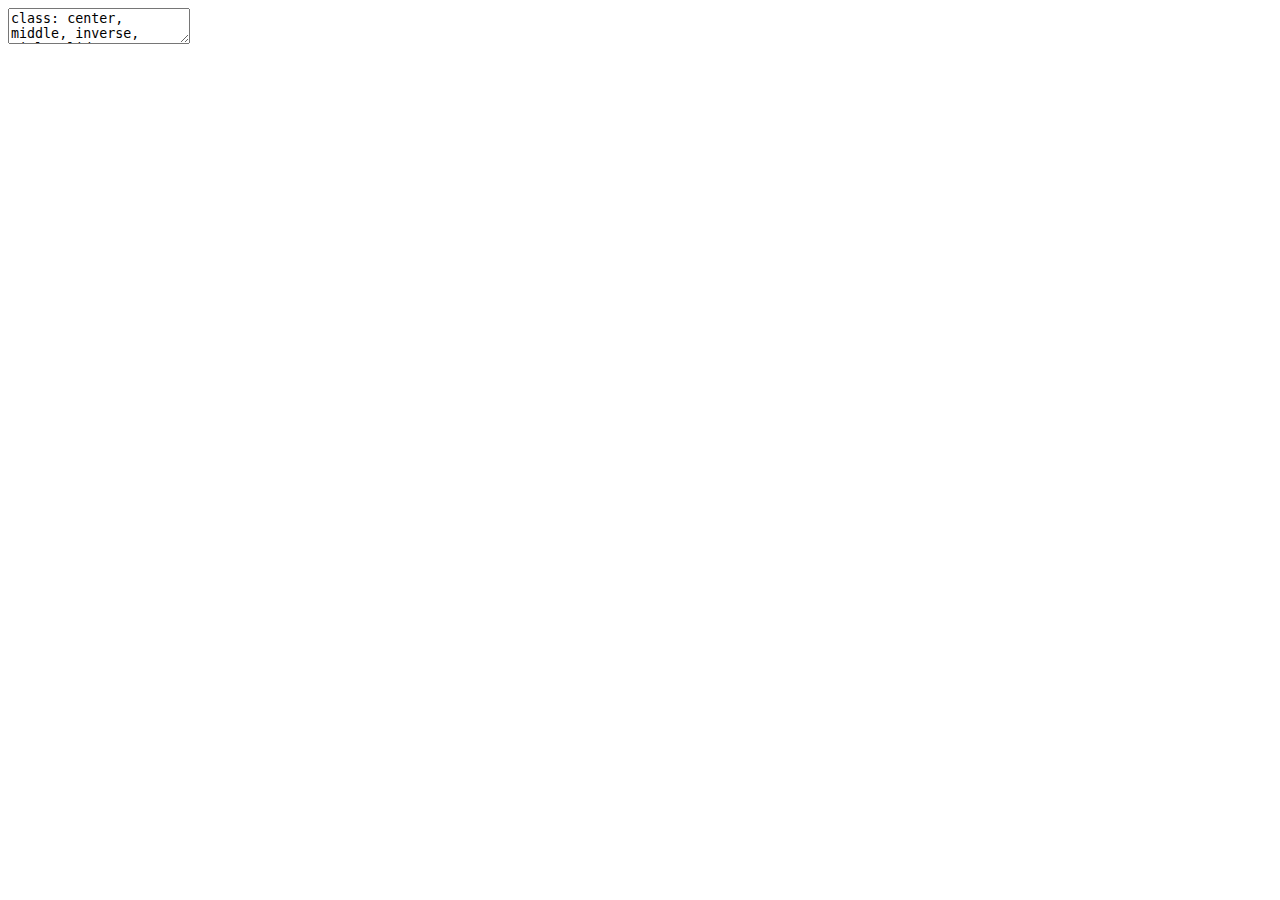
<file: index.html>
<!DOCTYPE html>
<html lang="" xml:lang="">
  <head>
    <title>SWOG SpecTrack Instruction</title>
    <meta charset="utf-8" />
    <meta name="author" content="SWOG SDMC" />
    <link rel="stylesheet" href="xaringan-themer.css" type="text/css" />
  </head>
  <body>
    <textarea id="source">
class: center, middle, inverse, title-slide

# SWOG SpecTrack Instruction
## For S1929 and MDACC Tissue Qualification Laboratory
### SWOG SDMC
### 2020-6-15

---




class: center, middle 
# Outline

## Access SpecTrack
## Recieve New Shipment
## Enter Assay Results

---

## Access SpecTrack
- Access the SWOG [**Specimen Tracking System**](https://crawb.crab.org/SpecTrack/Logon.aspx) using _Internet Explorer_

- For Dry-run, please use [**Specimen Tracking TEST**](https://spectrack.qacrab.org/logon.aspx)

- Log on with your **_SWOG Roster ID Number_** and **_Password_**
.center[![main](images/STS Main.png)]

---

## Recieve New Shipment
- View shipments
.center[![view.ship](images/view unreceived specimens 2.png)]

- Edit a shipment
.center[![enter.ship](images/04 See Not Received Samples.png)]

---

## Recieve New Shipment (continued)
- Enter **Condition on Arrival** → **Accession Number** → **Date Received**
- Leave a Comment, if necessary. For example, sample arrived damaged or unusable.
- Click "Receive Shipment" to save entry
- Click "Choose a different shipment" to log another shipment
.center[![conf.ship](images/confirm shipment slow.gif)]

---

## Enter Assay Results
- View specimens that require assay testing
.center[![view.assay](images/view assaying specimens 2.png)]
- Edit the assay result of a specimen
.center[![enter.assay](images/06 Edit assay results.png)]

---

## Enter Assay Results (continued)

- Log **Tissue Sufficiency** and **Assay Result**
  - Enter results: *Yes/Positive*; *Yes/Negative*; or *No/blank*
  - Please Note: Tissue sample is considered **_Adequate_** only if 2 unstained slides or 1 unstained slide plus 1 stained H&amp;E slide are received with *adequate cellularity*.
  - Click "Save Changes" to save entry
.center[![assay](images/enter assay results.gif)]

---

## Question?

- For eligibility, tissue submission related questions, contact **&lt;lungquestion@crab.org&gt;**

- For SWOG STS-related questions, contact **&lt;technicalquestion@crab.org&gt;**

- For protocol-related questions, contact **&lt;protocols@swog.org&gt;**

- For questions regarding this instruction, contact **&lt;lqian@fredhutch.org&gt;**

.pull-right[![logo](SWOG logo.jpg)]
    </textarea>
<style data-target="print-only">@media screen {.remark-slide-container{display:block;}.remark-slide-scaler{box-shadow:none;}}</style>
<script src="https://remarkjs.com/downloads/remark-latest.min.js"></script>
<script>var slideshow = remark.create();
if (window.HTMLWidgets) slideshow.on('afterShowSlide', function (slide) {
  window.dispatchEvent(new Event('resize'));
});
(function(d) {
  var s = d.createElement("style"), r = d.querySelector(".remark-slide-scaler");
  if (!r) return;
  s.type = "text/css"; s.innerHTML = "@page {size: " + r.style.width + " " + r.style.height +"; }";
  d.head.appendChild(s);
})(document);

(function(d) {
  var el = d.getElementsByClassName("remark-slides-area");
  if (!el) return;
  var slide, slides = slideshow.getSlides(), els = el[0].children;
  for (var i = 1; i < slides.length; i++) {
    slide = slides[i];
    if (slide.properties.continued === "true" || slide.properties.count === "false") {
      els[i - 1].className += ' has-continuation';
    }
  }
  var s = d.createElement("style");
  s.type = "text/css"; s.innerHTML = "@media print { .has-continuation { display: none; } }";
  d.head.appendChild(s);
})(document);
// delete the temporary CSS (for displaying all slides initially) when the user
// starts to view slides
(function() {
  var deleted = false;
  slideshow.on('beforeShowSlide', function(slide) {
    if (deleted) return;
    var sheets = document.styleSheets, node;
    for (var i = 0; i < sheets.length; i++) {
      node = sheets[i].ownerNode;
      if (node.dataset["target"] !== "print-only") continue;
      node.parentNode.removeChild(node);
    }
    deleted = true;
  });
})();
(function() {
  "use strict"
  // Replace <script> tags in slides area to make them executable
  var scripts = document.querySelectorAll(
    '.remark-slides-area .remark-slide-container script'
  );
  if (!scripts.length) return;
  for (var i = 0; i < scripts.length; i++) {
    var s = document.createElement('script');
    var code = document.createTextNode(scripts[i].textContent);
    s.appendChild(code);
    var scriptAttrs = scripts[i].attributes;
    for (var j = 0; j < scriptAttrs.length; j++) {
      s.setAttribute(scriptAttrs[j].name, scriptAttrs[j].value);
    }
    scripts[i].parentElement.replaceChild(s, scripts[i]);
  }
})();
(function() {
  var links = document.getElementsByTagName('a');
  for (var i = 0; i < links.length; i++) {
    if (/^(https?:)?\/\//.test(links[i].getAttribute('href'))) {
      links[i].target = '_blank';
    }
  }
})();</script>

<style>
.logo {
background-image: url(SWOG logo.jpg);
background-size: contain;
background-repeat: no-repeat;
position: absolute;
top: 1em;
right: 1em;
width: 443px;
height: 115px;
z-index: 0;
}
</style>

<script>
document
.querySelectorAll(
  '.remark-slide-content' +
  ':not(.title-slide)' +
  // add additional classes to exclude here, e.g.
  // ':not(.inverse)' +
  ':not(.hide-logo)'
)
.forEach(el => {
  el.innerHTML += '<div class="logo"></div>';
});
</script>

<script>
slideshow._releaseMath = function(el) {
  var i, text, code, codes = el.getElementsByTagName('code');
  for (i = 0; i < codes.length;) {
    code = codes[i];
    if (code.parentNode.tagName !== 'PRE' && code.childElementCount === 0) {
      text = code.textContent;
      if (/^\\\((.|\s)+\\\)$/.test(text) || /^\\\[(.|\s)+\\\]$/.test(text) ||
          /^\$\$(.|\s)+\$\$$/.test(text) ||
          /^\\begin\{([^}]+)\}(.|\s)+\\end\{[^}]+\}$/.test(text)) {
        code.outerHTML = code.innerHTML;  // remove <code></code>
        continue;
      }
    }
    i++;
  }
};
slideshow._releaseMath(document);
</script>
<!-- dynamically load mathjax for compatibility with self-contained -->
<script>
(function () {
  var script = document.createElement('script');
  script.type = 'text/javascript';
  script.src  = 'https://mathjax.rstudio.com/latest/MathJax.js?config=TeX-MML-AM_CHTML';
  if (location.protocol !== 'file:' && /^https?:/.test(script.src))
    script.src  = script.src.replace(/^https?:/, '');
  document.getElementsByTagName('head')[0].appendChild(script);
})();
</script>
  </body>
</html>
</file>
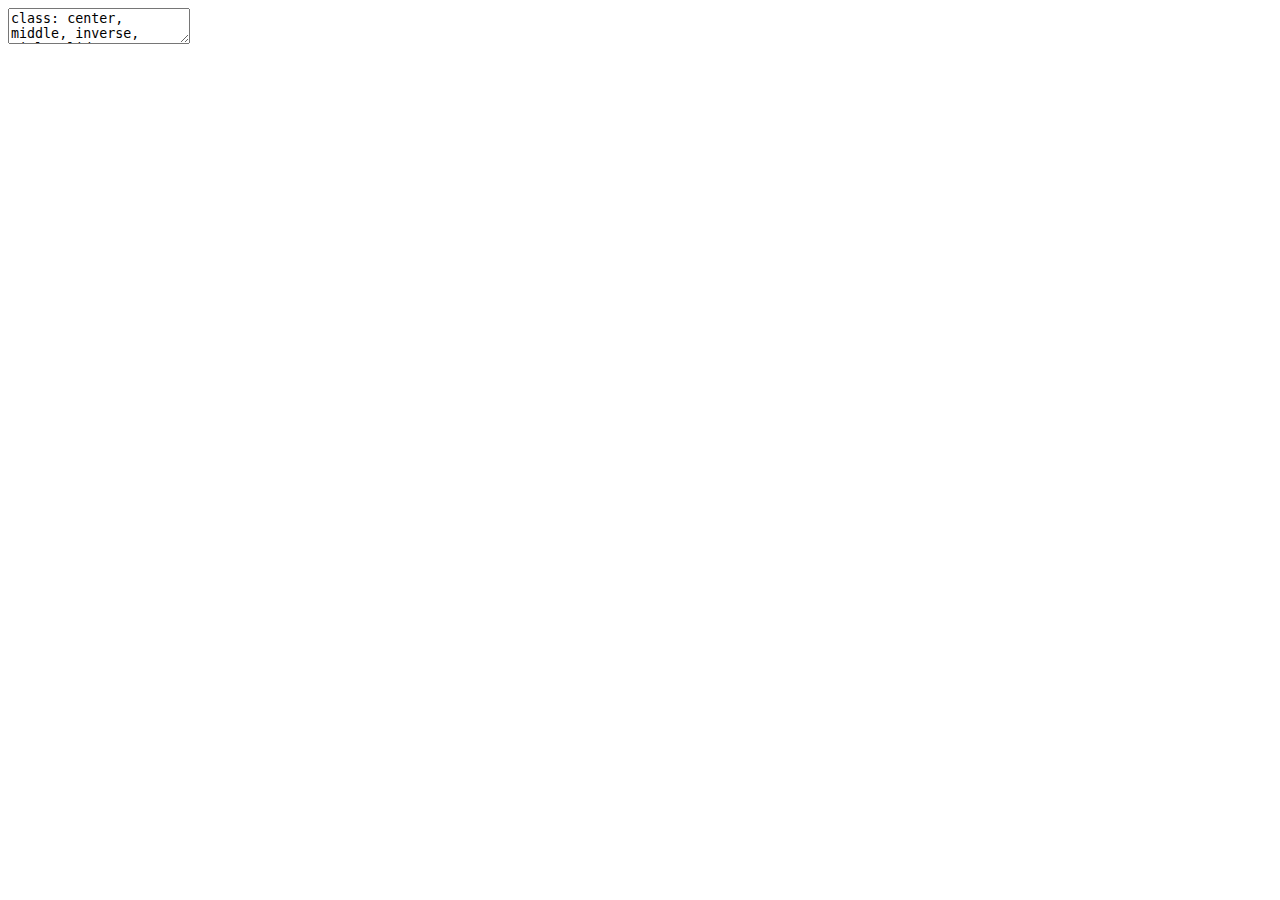
<file: Slides.html>
<!DOCTYPE html>
<html lang="" xml:lang="">
  <head>
    <title>SWOG SpecTrack Instruction</title>
    <meta charset="utf-8" />
    <meta name="author" content="SWOG SDMC" />
    <link rel="stylesheet" href="xaringan-themer.css" type="text/css" />
  </head>
  <body>
    <textarea id="source">
class: center, middle, inverse, title-slide

# SWOG SpecTrack Instruction
## For S1929 and MDACC Tissue Qualification Laboratory
### SWOG SDMC
### 2020-5-15

---




class: center, middle 
# Outline

## Access SpecTrack
## Recieve New Shipment
## Enter Assay Results

---

## Access SpecTrack
- Access the SWOG [Specimen Tracking System](https://crawb.crab.org/SpecTrack/Logon.aspx) using **Internet Explorer**

- Log on with your CTEP IAM credentials or SWOG Roster ID
.center[![main](images/STS Main.png)]
- Enter SWOG Lab Number: **240**
.pull-right[![lab.num](images/SWOG Lab 240.png)]

---

## Recieve New Shipment
- View shipments
.center[![view.ship](images/view unreceived specimens 2.png)]

- Edit a shipment
.center[![enter.ship](images/04 See Not Received Samples.png)]

---

## Recieve New Shipment (continued)
- Enter **Condition on Arrival** → **Accession Number** → **Date Received**
- Leave a Comment, if necessary

.center[![conf.ship](images/confirm shipment.gif)]

---

## Enter Assay Results
- View specimens that require assay testing
.center[![view.assay](images/view assaying specimens 2.png)]
- Edit the assay result of a specimen
.center[![enter.assay](images/06 Edit assay results.png)]

---

## Enter Assay Results (continued)

- Log **tissue sufficiency** and **assay result**
.center[![assay](images/enter assay results.gif)]
- Return to Assay Specimen List to see _**Entry Status**_ of all specimens
.center[![assay_status](images/entry status.png)]
---

## Question?

- For SWOG STS-related questions, contact &lt;technicalquestion@crab.org&gt;

- For study-related questions, contact &lt;S1929@swog.org&gt;

- For questions regarding this instruction, contact &lt;lqian@fredhutch.org&gt;
    </textarea>
<style data-target="print-only">@media screen {.remark-slide-container{display:block;}.remark-slide-scaler{box-shadow:none;}}</style>
<script src="https://remarkjs.com/downloads/remark-latest.min.js"></script>
<script>var slideshow = remark.create();
if (window.HTMLWidgets) slideshow.on('afterShowSlide', function (slide) {
  window.dispatchEvent(new Event('resize'));
});
(function(d) {
  var s = d.createElement("style"), r = d.querySelector(".remark-slide-scaler");
  if (!r) return;
  s.type = "text/css"; s.innerHTML = "@page {size: " + r.style.width + " " + r.style.height +"; }";
  d.head.appendChild(s);
})(document);

(function(d) {
  var el = d.getElementsByClassName("remark-slides-area");
  if (!el) return;
  var slide, slides = slideshow.getSlides(), els = el[0].children;
  for (var i = 1; i < slides.length; i++) {
    slide = slides[i];
    if (slide.properties.continued === "true" || slide.properties.count === "false") {
      els[i - 1].className += ' has-continuation';
    }
  }
  var s = d.createElement("style");
  s.type = "text/css"; s.innerHTML = "@media print { .has-continuation { display: none; } }";
  d.head.appendChild(s);
})(document);
// delete the temporary CSS (for displaying all slides initially) when the user
// starts to view slides
(function() {
  var deleted = false;
  slideshow.on('beforeShowSlide', function(slide) {
    if (deleted) return;
    var sheets = document.styleSheets, node;
    for (var i = 0; i < sheets.length; i++) {
      node = sheets[i].ownerNode;
      if (node.dataset["target"] !== "print-only") continue;
      node.parentNode.removeChild(node);
    }
    deleted = true;
  });
})();
(function() {
  "use strict"
  // Replace <script> tags in slides area to make them executable
  var scripts = document.querySelectorAll(
    '.remark-slides-area .remark-slide-container script'
  );
  if (!scripts.length) return;
  for (var i = 0; i < scripts.length; i++) {
    var s = document.createElement('script');
    var code = document.createTextNode(scripts[i].textContent);
    s.appendChild(code);
    var scriptAttrs = scripts[i].attributes;
    for (var j = 0; j < scriptAttrs.length; j++) {
      s.setAttribute(scriptAttrs[j].name, scriptAttrs[j].value);
    }
    scripts[i].parentElement.replaceChild(s, scripts[i]);
  }
})();
(function() {
  var links = document.getElementsByTagName('a');
  for (var i = 0; i < links.length; i++) {
    if (/^(https?:)?\/\//.test(links[i].getAttribute('href'))) {
      links[i].target = '_blank';
    }
  }
})();</script>

<style>
.logo {
background-image: url(SWOG logo.jpg);
background-size: contain;
background-repeat: no-repeat;
position: absolute;
top: 1em;
right: 1em;
width: 443px;
height: 115px;
z-index: 0;
}
</style>

<script>
document
.querySelectorAll(
  '.remark-slide-content' +
  ':not(.title-slide)' +
  // add additional classes to exclude here, e.g.
  // ':not(.inverse)' +
  ':not(.hide-logo)'
)
.forEach(el => {
  el.innerHTML += '<div class="logo"></div>';
});
</script>

<script>
slideshow._releaseMath = function(el) {
  var i, text, code, codes = el.getElementsByTagName('code');
  for (i = 0; i < codes.length;) {
    code = codes[i];
    if (code.parentNode.tagName !== 'PRE' && code.childElementCount === 0) {
      text = code.textContent;
      if (/^\\\((.|\s)+\\\)$/.test(text) || /^\\\[(.|\s)+\\\]$/.test(text) ||
          /^\$\$(.|\s)+\$\$$/.test(text) ||
          /^\\begin\{([^}]+)\}(.|\s)+\\end\{[^}]+\}$/.test(text)) {
        code.outerHTML = code.innerHTML;  // remove <code></code>
        continue;
      }
    }
    i++;
  }
};
slideshow._releaseMath(document);
</script>
<!-- dynamically load mathjax for compatibility with self-contained -->
<script>
(function () {
  var script = document.createElement('script');
  script.type = 'text/javascript';
  script.src  = 'https://mathjax.rstudio.com/latest/MathJax.js?config=TeX-MML-AM_CHTML';
  if (location.protocol !== 'file:' && /^https?:/.test(script.src))
    script.src  = script.src.replace(/^https?:/, '');
  document.getElementsByTagName('head')[0].appendChild(script);
})();
</script>
  </body>
</html>
</file>
<file: xaringan-themer.css>
/* -------------------------------------------------------
 *
 *     !! This file was generated by xaringanthemer !!
 *
 *  Changes made to this file directly will be overwritten
 *  if you used xaringanthemer in your xaringan slides Rmd
 *
 *  Issues or likes?
 *    - https://github.com/gadenbuie/xaringanthemer
 *    - https://www.garrickadenbuie.com
 *
 *  Need help? Try:
 *    - vignette(package = "xaringanthemer")
 *    - ?xaringanthemer::style_xaringan
 *    - xaringan wiki: https://github.com/yihui/xaringan/wiki
 *    - remarkjs wiki: https://github.com/gnab/remark/wiki
 *
 *  Version: 0.3.0
 *
 * ------------------------------------------------------- */
@import url(https://fonts.googleapis.com/css?family=Roboto:300,300i&display=swap);
@import url(https://fonts.googleapis.com/css?family=Josefin+Sans&display=swap);
@import url(https://fonts.googleapis.com/css?family=Fira+Mono&display=swap);


:root {
  /* Fonts */
  --text-font-family: Roboto;
  --text-font-is-google: 1;
  --text-font-family-fallback: -apple-system, BlinkMacSystemFont, avenir next, avenir, helvetica neue, helvetica, Ubuntu, roboto, noto, segoe ui, arial;
  --text-font-base: sans-serif;
  --header-font-family: 'Josefin Sans';
  --header-font-is-google: 1;
  --code-font-family: 'Fira Mono';
  --code-font-is-google: 1;
  --base-font-size: 20px;
  --text-font-size: 1rem;
  --code-font-size: 0.9rem;
  --code-inline-font-size: 1em;
  --header-h1-font-size: 2.75rem;
  --header-h2-font-size: 2.25rem;
  --header-h3-font-size: 1.75rem;

  /* Colors */
  --text-color: #272822;
  --header-color: #112345;
  --background-color: #FFFFFF;
  --link-color: #112345;
  --text-bold-color: #112345;
  --code-highlight-color: rgba(255,255,0,0.5);
  --inverse-text-color: #FFFFFF;
  --inverse-background-color: #112345;
  --inverse-header-color: #FFFFFF;
  --title-slide-background-color: #112345;
  --title-slide-text-color: #FFFFFF;
  --header-background-color: #112345;
  --header-background-text-color: #FFFFFF;
  --base: #112345;
  --white: #FFFFFF;
  --black: #272822;
}

html {
  font-size: var(--base-font-size);
}

body {
  font-family: var(--text-font-family), var(--text-font-family-fallback), var(--text-font-base);
  font-weight: 300;
  color: var(--text-color);
}
h1, h2, h3 {
  font-family: var(--header-font-family);
  font-weight: 600;
  color: var(--header-color);
}
.remark-slide-content {
  background-color: var(--background-color);
  font-size: 1rem;
  padding: 16px 64px 16px 64px;
  width: 100%;
  height: 100%;
}
.remark-slide-content h1 {
  font-size: var(--header-h1-font-size);
}
.remark-slide-content h2 {
  font-size: var(--header-h2-font-size);
}
.remark-slide-content h3 {
  font-size: var(--header-h3-font-size);
}
.remark-code, .remark-inline-code {
  font-family: var(--code-font-family), Menlo, Consolas, Monaco, Liberation Mono, Lucida Console, monospace;
}
.remark-code {
  font-size: var(--code-font-size);
}
.remark-inline-code {
  font-size: var(--code-inline-font-size);
  color: #112345;
}
.remark-slide-number {
  color: #112345;
  opacity: 1;
  font-size: 0.9em;
}
strong { color: var(--text-bold-color); }
a, a > code {
  color: var(--link-color);
  text-decoration: none;
}
.footnote {
  position: absolute;
  bottom: 60px;
  padding-right: 4em;
  font-size: 0.9em;
}
.remark-code-line-highlighted {
  background-color: var(--code-highlight-color);
}
.inverse {
  background-color: var(--inverse-background-color);
  color: var(--inverse-text-color);
  
}
.inverse h1, .inverse h2, .inverse h3 {
  color: var(--inverse-header-color);
}
.title-slide, .title-slide h1, .title-slide h2, .title-slide h3 {
  color: var(--title-slide-text-color);
}
.title-slide {
  background-color: var(--title-slide-background-color);
}
.title-slide .remark-slide-number {
  display: none;
}
/* Two-column layout */
.left-column {
  width: 20%;
  height: 92%;
  float: left;
}
.left-column h2, .left-column h3 {
  color: #11234599;
}
.left-column h2:last-of-type, .left-column h3:last-child {
  color: #112345;
}
.right-column {
  width: 75%;
  float: right;
  padding-top: 1em;
}
.pull-left {
  float: left;
  width: 47%;
}
.pull-right {
  float: right;
  width: 47%;
}
.pull-right ~ * {
  clear: both;
}
img, video, iframe {
  max-width: 100%;
}
blockquote {
  border-left: solid 5px #11234580;
  padding-left: 1em;
}
.remark-slide table {
  margin: auto;
  border-top: 1px solid #666;
  border-bottom: 1px solid #666;
}
.remark-slide table thead th {
  border-bottom: 1px solid #ddd;
}
th, td {
  padding: 5px;
}
.remark-slide thead, .remark-slide tfoot, .remark-slide tr:nth-child(even) {
  background: #CFD3D9;
}
table.dataTable tbody {
  background-color: var(--background-color);
  color: var(--text-color);
}
table.dataTable.display tbody tr.odd {
  background-color: var(--background-color);
}
table.dataTable.display tbody tr.even {
  background-color: #CFD3D9;
}
table.dataTable.hover tbody tr:hover, table.dataTable.display tbody tr:hover {
  background-color: rgba(255, 255, 255, 0.5);
}
.dataTables_wrapper .dataTables_length, .dataTables_wrapper .dataTables_filter, .dataTables_wrapper .dataTables_info, .dataTables_wrapper .dataTables_processing, .dataTables_wrapper .dataTables_paginate {
  color: var(--text-color);
}
.dataTables_wrapper .dataTables_paginate .paginate_button {
  color: var(--text-color) !important;
}

/* Slide Header Background for h1 elements */
.remark-slide-content.header_background > h1 {
  display: block;
  position: absolute;
  top: 0;
  left: 0;
  width: 100%;
  background: var(--header-background-color);
  color: var(--header-background-text-color);
  padding: 2rem 64px 1.5rem 64px;
  margin-top: 0;
  box-sizing: border-box;
}
.remark-slide-content.header_background {
  padding-top: 7rem;
}

@page { margin: 0; }
@media print {
  .remark-slide-scaler {
    width: 100% !important;
    height: 100% !important;
    transform: scale(1) !important;
    top: 0 !important;
    left: 0 !important;
  }
}

.base {
  color: var(--base);
}
.bg-base {
  background-color: var(--base);
}
.white {
  color: var(--white);
}
.bg-white {
  background-color: var(--white);
}
.black {
  color: var(--black);
}
.bg-black {
  background-color: var(--black);
}
</file>
